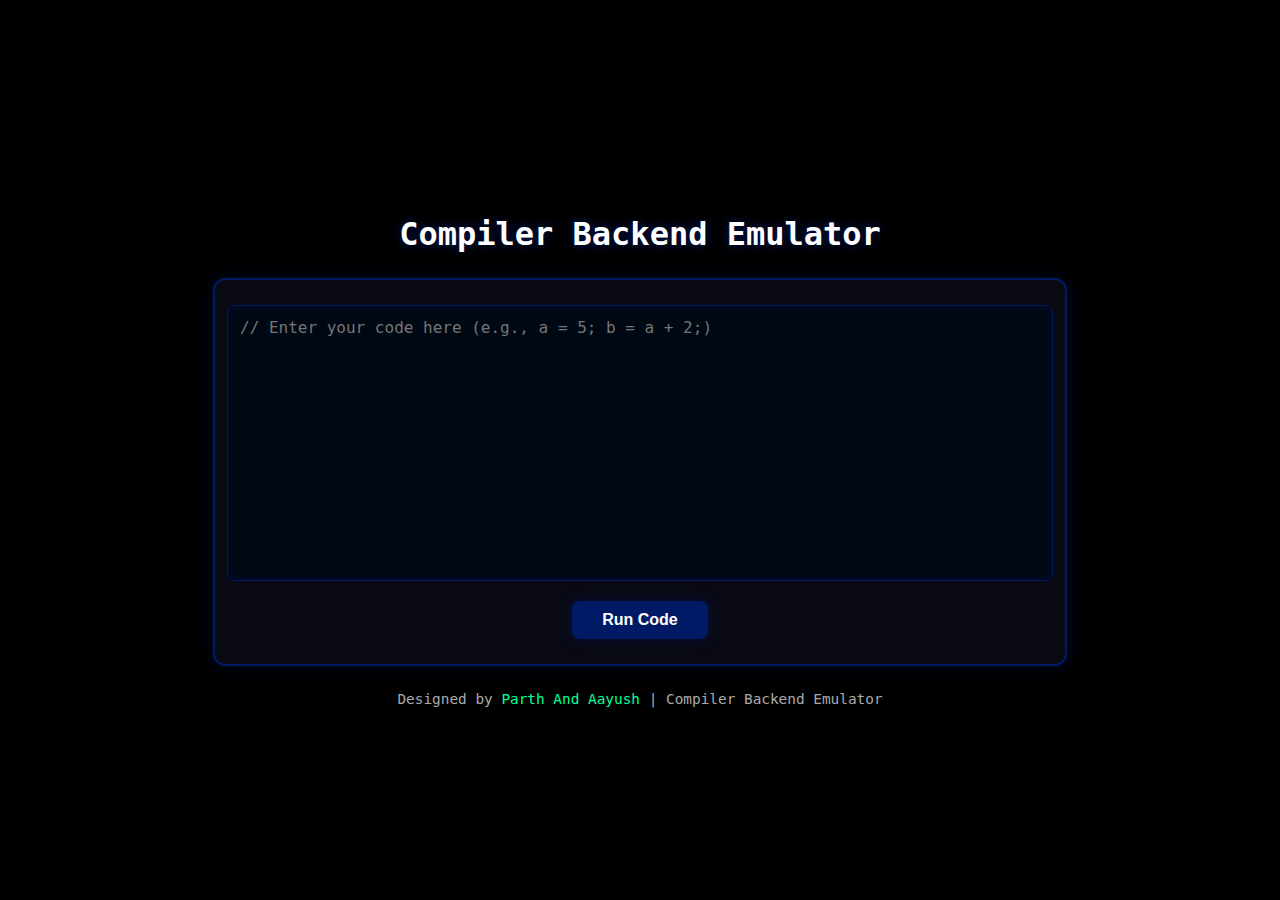
<file: index.html>
<!DOCTYPE html>
<html lang="en">
<head>
  <meta charset="UTF-8">
  <title>Compiler Parth - Code Editor</title>
  <style>
    body {
      background-color: #000;
      color: #fff;
      font-family: Consolas, monospace;
      display: flex;
      flex-direction: column;
      align-items: center;
      justify-content: center;
      height: 100vh;
      margin: 0;
    }

    h1 {
      color: #ffffff;
      text-shadow: 0 0 12px #001a66;
      font-size: 2em;
      margin-bottom: 25px;
    }

    .editor-box {
      width: 80%;
      max-width: 800px;
      background-color: #0a0a14;
      border: 2px solid #001a66;
      border-radius: 12px;
      box-shadow: 0 0 18px #001a6666;
      padding: 25px;
      display: flex;
      flex-direction: column;
      align-items: center;
    }

    textarea {
      width: 100%;
      height: 250px;
      background-color: #000814;
      color: #00ff99;
      border: 1px solid #001a66;
      border-radius: 8px;
      padding: 12px;
      resize: none;
      font-family: Consolas, monospace;
      font-size: 1em;
      outline: none;
      box-shadow: inset 0 0 8px #001a6666;
    }

    textarea:focus {
      border-color: #003399;
      box-shadow: 0 0 10px #003399cc;
    }

    button {
      margin-top: 20px;
      padding: 10px 30px;
      background-color: #001a66;
      color: #fff;
      border: none;
      border-radius: 8px;
      cursor: pointer;
      font-size: 1em;
      font-weight: bold;
      transition: 0.3s;
      box-shadow: 0 0 15px #001a6688;
    }

    button:hover {
      background-color: #003399;
      box-shadow: 0 0 25px #003399cc;
    }

    footer {
      margin-top: 25px;
      font-size: 0.9em;
      color: #aaa;
      text-align: center;
    }

    footer span {
      color: #00ff99;
    }
  </style>
</head>
<body>
  <h1>Compiler Backend Emulator</h1>

  <div class="editor-box">
    <textarea id="codeInput" placeholder="// Enter your code here (e.g., a = 5; b = a + 2;)"></textarea>
    <button onclick="runCode()">Run Code</button>
  </div>

  <footer>
    Designed by <span>Parth And Aayush</span> | Compiler Backend Emulator
  </footer>

  <script>
    function runCode() {
      const code = document.getElementById("codeInput").value.trim();
      if (code === "") {
        alert("Please enter some code before running!");
        return;
      }
      localStorage.setItem("sourceCode", code);
      window.location.href = "output.html";
    }
  </script>
</body>
</html>
</file>
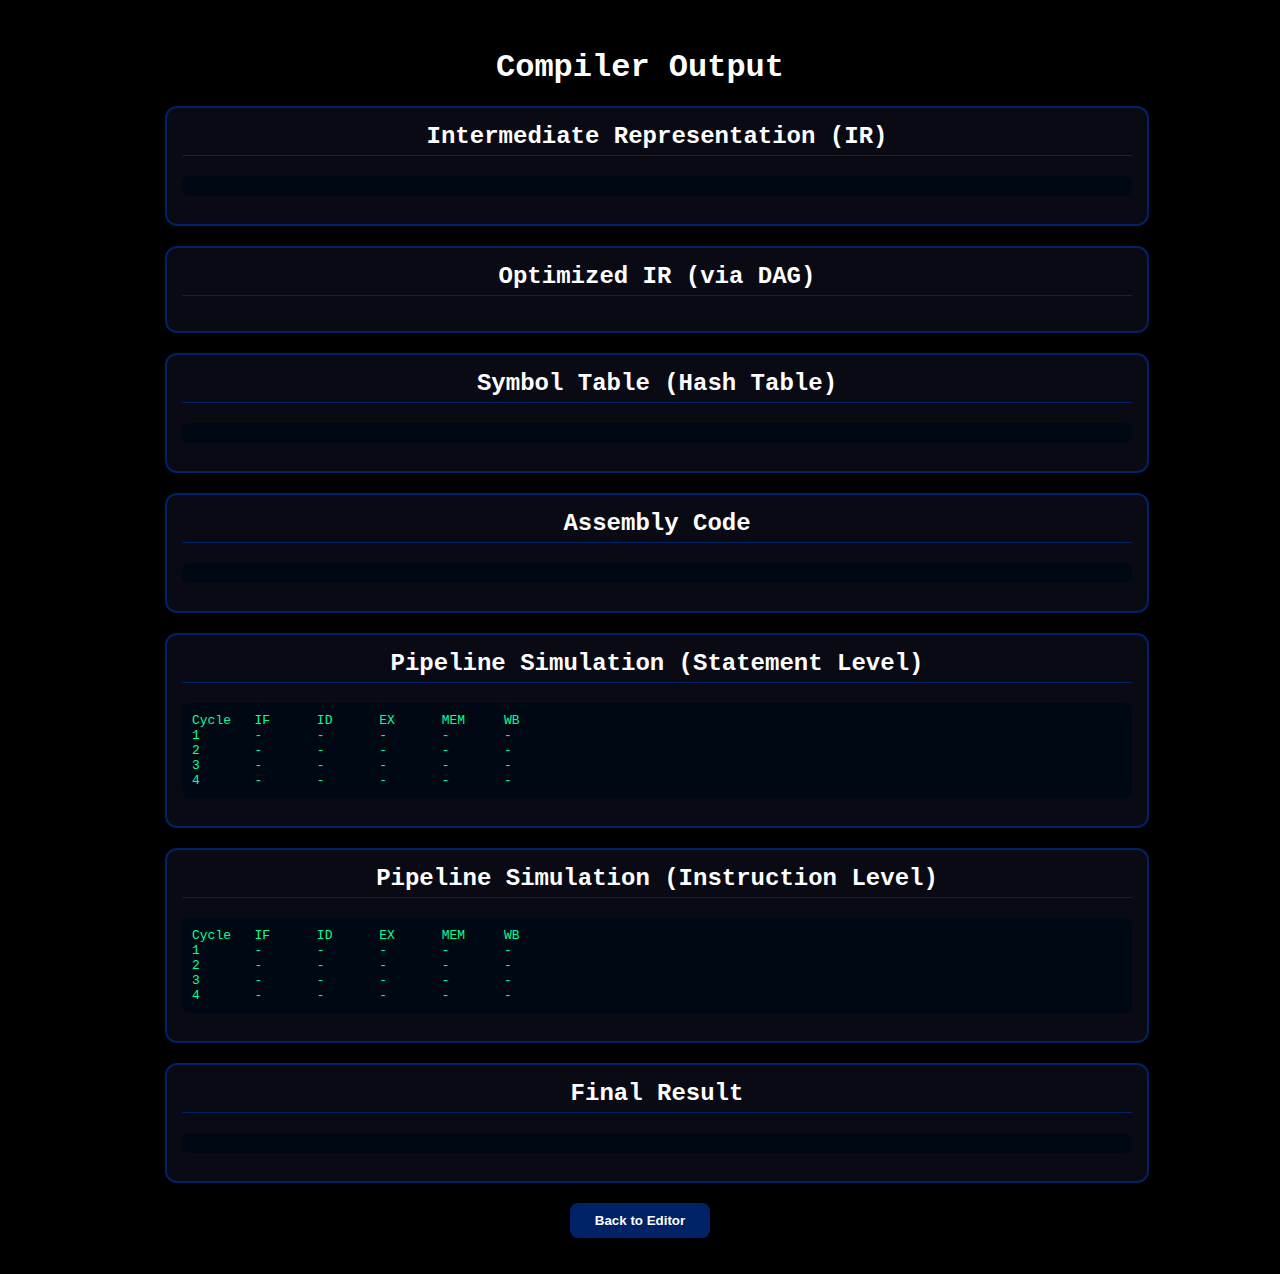
<file: output.html>
<!DOCTYPE html>
<html lang="en">
<head>
  <meta charset="UTF-8">
  <title>Compiler Output</title>
  <style>
    body {
      background-color: #000;
      color: #fff;
      font-family: Consolas, monospace;
      display: flex;
      flex-direction: column;
      align-items: center;
      padding: 20px;
      min-height: 100vh;
    }
    h1 { color: #fff; margin-bottom: 20px; }
    .container {
      display: flex;
      flex-direction: column;
      gap: 20px;
      width: 90%;
      max-width: 950px;
    }
    .box {
      width: 100%;
      background-color: #0a0a14;
      border: 2px solid #002266;
      border-radius: 12px;
      padding: 15px;
    }
    .box h2 {
      color: #ffffff;
      border-bottom: 1px solid #002266;
      padding-bottom: 5px;
      text-align: center;
      margin-top: 0;
    }
    .box pre {
      color: #00ff99;
      background-color: #000814;
      padding: 10px;
      border-radius: 8px;
      overflow-x: auto;
      font-size: 1em;
    }
    .dag-layout {
      display: flex;
      justify-content: space-between;
      align-items: flex-start;
      gap: 20px;
      margin-top: 10px;
    }
    .dag-left, .dag-right {
      flex: 1;
    }
    .dag-right {
      white-space: pre;
      color: #00ffcc;
      text-align: center;
      border-left: 2px solid #002266;
      padding-left: 15px;
    }
    button {
      margin-top: 20px;
      padding: 10px 25px;
      background-color: #002266;
      color: #fff;
      font-weight: bold;
      border: none;
      border-radius: 8px;
      cursor: pointer;
    }
    button:hover { background-color: #003399; }
  </style>
</head>
<body>

<h1>Compiler Output</h1>

<div class="container">
  <div class="box"><h2>Intermediate Representation (IR)</h2><pre id="irOutput"></pre></div>
  <div class="box"><h2>Optimized IR (via DAG)</h2><div id="dagOutput"></div></div>
  <div class="box"><h2>Symbol Table (Hash Table)</h2><pre id="symbolTableOutput"></pre></div>
  <div class="box"><h2>Assembly Code</h2><pre id="assemblyOutput"></pre></div>
  <div class="box"><h2>Pipeline Simulation (Statement Level)</h2><pre id="pipelineStmtOutput"></pre></div>
  <div class="box"><h2>Pipeline Simulation (Instruction Level)</h2><pre id="pipelineInstrOutput"></pre></div>
  <div class="box"><h2>Final Result</h2><pre id="resultOutput"></pre></div>
</div>

<button onclick="window.location.href='index.html'">Back to Editor</button>

<script>
const code = localStorage.getItem("sourceCode") || "";
if (!code) alert("No code found. Go back to input page.");

const variables = {};

// ---- Functions ---- //
function generateIR(line){
  const [lhs,rhs] = line.split('=').map(x=>x.trim());
  return `t1 = ${rhs}\n${lhs} = t1`;
}

function generateDAGDiagram(rhs){
  const match = rhs.match(/(\w+)\s*([\+\-\*\/])\s*(\w+)/);
  if (match) {
    const [, left, op, right] = match;
    return `     (${op})\n    /   \\\n  (${left}) (${right})`;
  } else {
    return `(=)\n / \\\n(${rhs})`;
  }
}

function optimizeIRWithDAG(line){
  const [lhs,rhs] = line.split('=').map(x=>x.trim());
  let expr = rhs.replace(/\b[a-zA-Z_]\w*\b/g, v => variables[v] ?? v);
  const dag = generateDAGDiagram(rhs);
  try {
    const val = eval(expr);
    if (!isNaN(val)) {
      variables[lhs] = val;
      return `
      <div class='dag-layout'>
        <div class='dag-left'>
          <pre># Statement\n t1 = ${expr}\n ${lhs} = t1\n\n# Optimized to\n ${lhs} = ${val}</pre>
        </div>
        <div class='dag-right'>${dag}</div>
      </div>
      `;
    }
  } catch {}
  return `
    <div class='dag-layout'>
      <div class='dag-left'>
        <pre># Statement\n t1 = ${expr}\n ${lhs} = t1</pre>
      </div>
      <div class='dag-right'>${dag}</div>
    </div>
  `;
}

function generateSymbolTable(lhs,val){
  return `Symbol\tType\tValue\tMemory Address\tScope\n${lhs}\tint\t${val}\t0x1000\tglobal`;
}

function generateAssembly(lhs,rhs){
  const expr = rhs.replace(/\b[a-zA-Z_]\w*\b/g,v=>variables[v] ?? v);
  const tokens = expr.match(/\d+(\.\d+)?|[+\-*/]/g) || [];
  let asm = [];
  if(tokens.length === 3){
    asm.push(`MOV R1, ${tokens[0]}`);
    if(tokens[1]==='+') asm.push(`ADD R1, ${tokens[2]}`);
    else if(tokens[1]==='-') asm.push(`SUB R1, ${tokens[2]}`);
    else if(tokens[1]==='*') asm.push(`MUL R1, ${tokens[2]}`);
    else if(tokens[1]==='/') asm.push(`DIV R1, ${tokens[2]}`);
    asm.push(`MOV [${lhs}], R1`);
  } else {
    asm.push(`MOV R1, ${expr}`);
    asm.push(`MOV [${lhs}], R1`);
  }
  return asm;
}

function pipelineSimulationStatements(lines){
  const stages = ["IF","ID","EX","MEM","WB"];
  let output = "Cycle\t" + stages.join("\t") + "\n";
  const total = lines.length + stages.length - 1;
  for(let cycle=1; cycle<=total; cycle++){
    let row = cycle + "\t";
    for(let s=0;s<stages.length;s++){
      const stmtIndex = cycle - s;
      if(stmtIndex >=1 && stmtIndex <= lines.length) row += "S"+stmtIndex+"\t";
      else row += "-\t";
    }
    output += row + "\n";
  }
  return output;
}

function pipelineSimulationInstructions(allInstrs){
  const stages = ["IF","ID","EX","MEM","WB"];
  let output = "Cycle\t" + stages.join("\t") + "\n";
  const total = allInstrs.length + stages.length - 1;
  for(let cycle=1; cycle<=total; cycle++){
    let row = cycle + "\t";
    for(let s=0;s<stages.length;s++){
      const instrIndex = cycle - s;
      if(instrIndex >=1 && instrIndex <= allInstrs.length) row += "I"+instrIndex+"\t";
      else row += "-\t";
    }
    output += row + "\n";
  }
  return output;
}

function evaluateResult(line){
  const [lhs,rhs] = line.split('=').map(x=>x.trim());
  try{
    const val = eval(rhs.replace(/\b[a-zA-Z_]\w*\b/g,v=>variables[v]));
    return `${lhs} = ${val}`;
  }catch{return `${lhs} = Error`;}
}

// ---- Main Execution ---- //
const lines = code.split('\n').filter(l=>l.trim()!=="");
let fullIR="", fullOptHTML="", fullSym="", fullAsm="", allAsmInstrs=[], fullRes="";

lines.forEach((line,index)=>{
  const [lhs,rhs] = line.split('=').map(x=>x.trim());
  fullIR += `# Statement ${index+1}\n${generateIR(line)}\n\n`;
  fullOptHTML += optimizeIRWithDAG(line);
  const val = variables[lhs] ?? eval(rhs.replace(/\b[a-zA-Z_]\w*\b/g,v=>variables[v]));
  fullSym += generateSymbolTable(lhs,val)+"\n\n";

  const asm = generateAssembly(lhs,rhs);
  fullAsm += `# Statement ${index+1}\n${asm.join("\n")}\n\n`;
  allAsmInstrs.push(...asm);

  fullRes += evaluateResult(line)+"\n";
});

const pipelineStmtLevel = pipelineSimulationStatements(lines);
const pipelineInstrLevel = pipelineSimulationInstructions(allAsmInstrs);

document.getElementById("irOutput").innerText = fullIR.trim();
document.getElementById("dagOutput").innerHTML = fullOptHTML;
document.getElementById("symbolTableOutput").innerText = fullSym.trim();
document.getElementById("assemblyOutput").innerText = fullAsm.trim();
document.getElementById("pipelineStmtOutput").innerText = pipelineStmtLevel.trim();
document.getElementById("pipelineInstrOutput").innerText = pipelineInstrLevel.trim();
document.getElementById("resultOutput").innerText = fullRes.trim();
</script>

</body>
</html>
</file>
